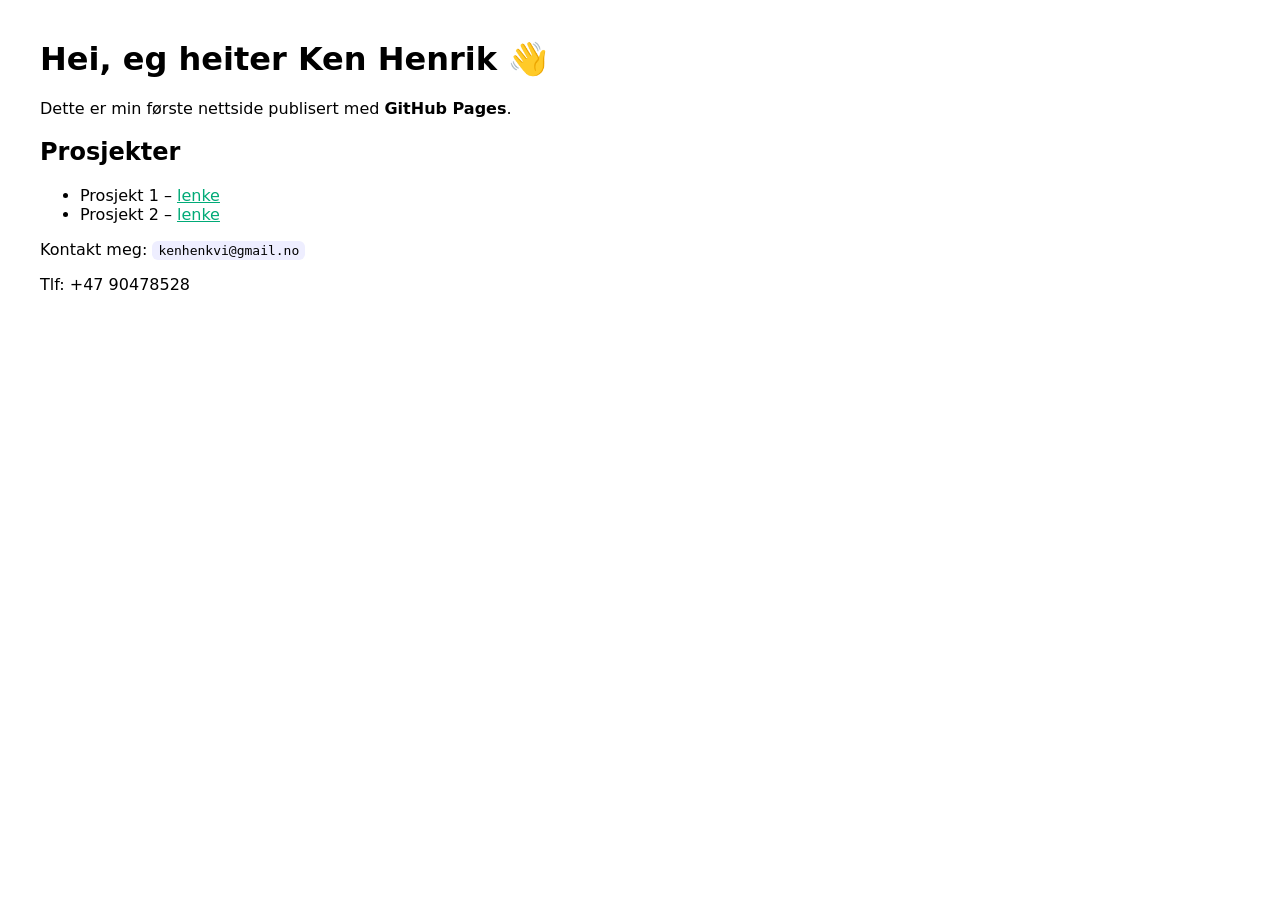
<file: index.html>
<!doctype html>
<html lang="no">
<meta charset="utf-8">
<meta name="viewport" content="width=device-width, initial-scale=1">
<title>Min portfolio</title>
<style>body{font-family:system-ui,Segoe UI,Arial;margin:40px;max-width:720px}h1{font-size:2rem}a{color:#0a7}code{background:#eef;padding:2px 6px;border-radius:6px}</style>
<h1>Hei, eg heiter Ken Henrik 👋</h1>
<p>Dette er min første nettside publisert med <strong>GitHub Pages</strong>.</p>
<h2>Prosjekter</h2>
<ul>
  <li>Prosjekt 1 – <a href="#">lenke</a></li>
  <li>Prosjekt 2 – <a href="#">lenke</a></li>
</ul>
<p>Kontakt meg: <code>kenhenkvi@gmail.no</code></p>
<p>Tlf: +47 90478528</p>
</html>
</file>
